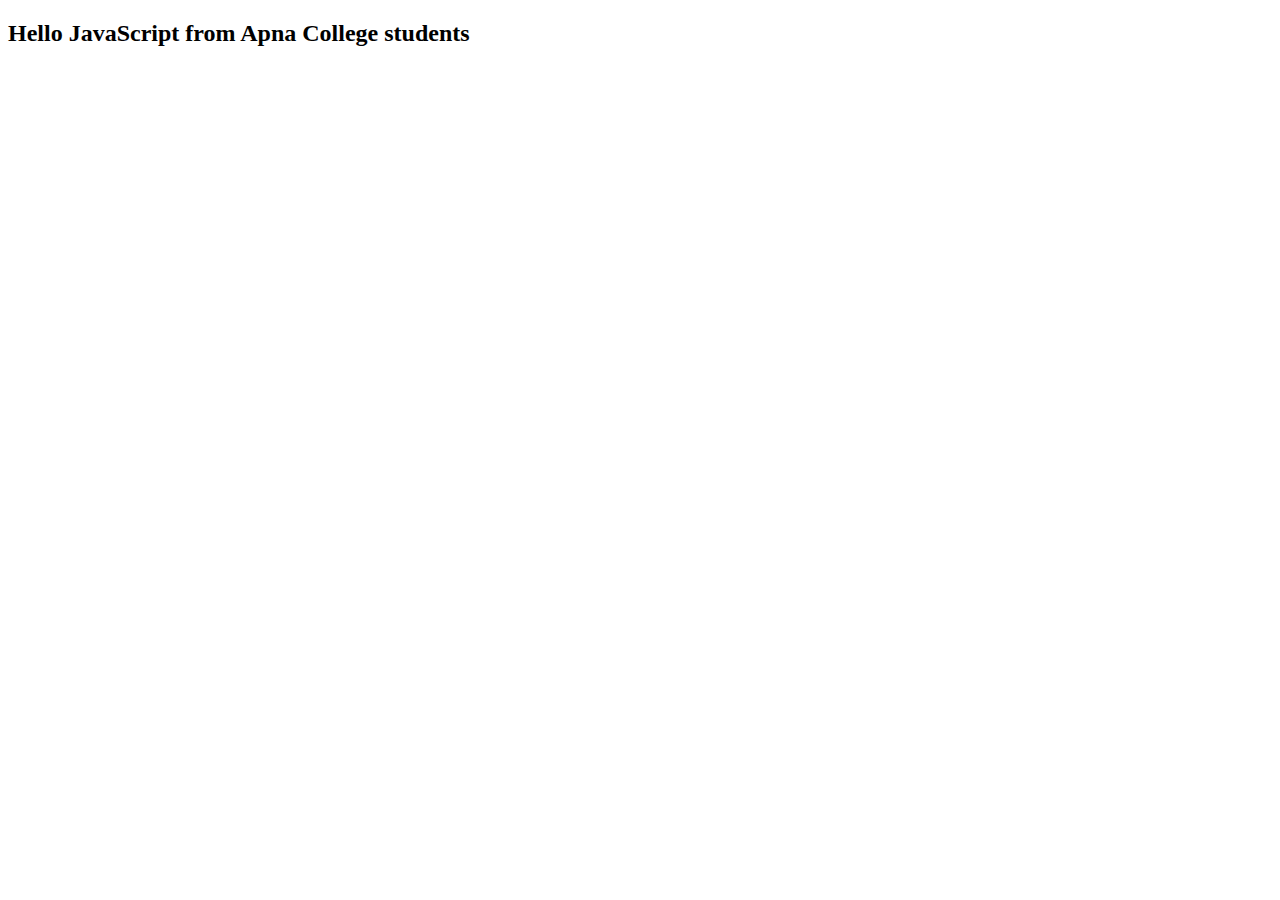
<file: lec7.2.html>
<!DOCTYPE html>
<html lang="en">
  <head>
    <meta charset="UTF-8" />
    <meta name="viewport" content="width=device-width, initial-scale=1.0" />
    <title>javascript with apnacollege</title>
    <link rel="stylesheet" href="lec7.2.css" />
  </head>
  <body>
    <h2 id="question">Hello JavaScript</h2>
    <!-- <h1  style="visibility: hidden;">old Heading</h1>
  <div>
    <h3><i>Fruits</i></h3>
    <ul>
      <li>mango</li>
      <li>orange</li>
      <li>apple</li>
    </ul>
  </div> -->
    <script src="lec7.2.js"></script>
  </body>
</html>
</file>
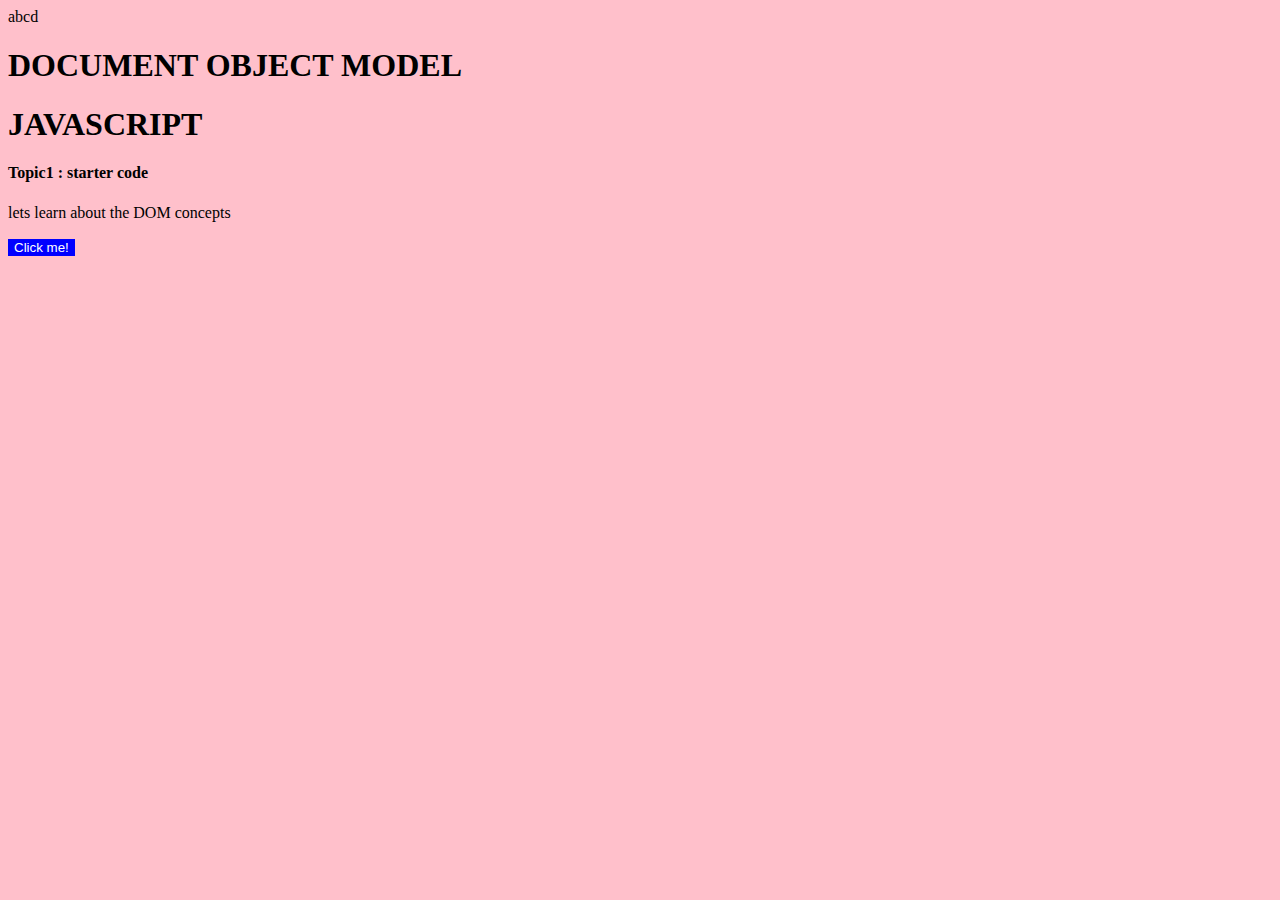
<file: Lec7.html>
<!DOCTYPE html>
<html lang="en">
  <head>
    <meta charset="UTF-8" />
    <meta name="viewport" content="width=device-width, initial-scale=1.0" />
    <title>Javascript</title>
    <!-- <style>
      h1{
        color: blue;
      }
    </style> -->
    <link rel="stylesheet" href="Lec7.css" />
  </head>

  <body>
    <div>abcd</div>
    <h1 class="heading-class">DOCUMENT OBJECT MODEL</h1>
    <h1 class="heading-class">JAVASCRIPT</h1>
    <h4 class="heading-class">Topic1 : starter code</h4>
    <p>lets learn about the DOM concepts</p>
    <button>Click me!</button>
    <!-- <script>
      alert("Hy Neha");
    </script> -->
    <script src="Lec7.js"></script>
  </body>
</html>
</file>
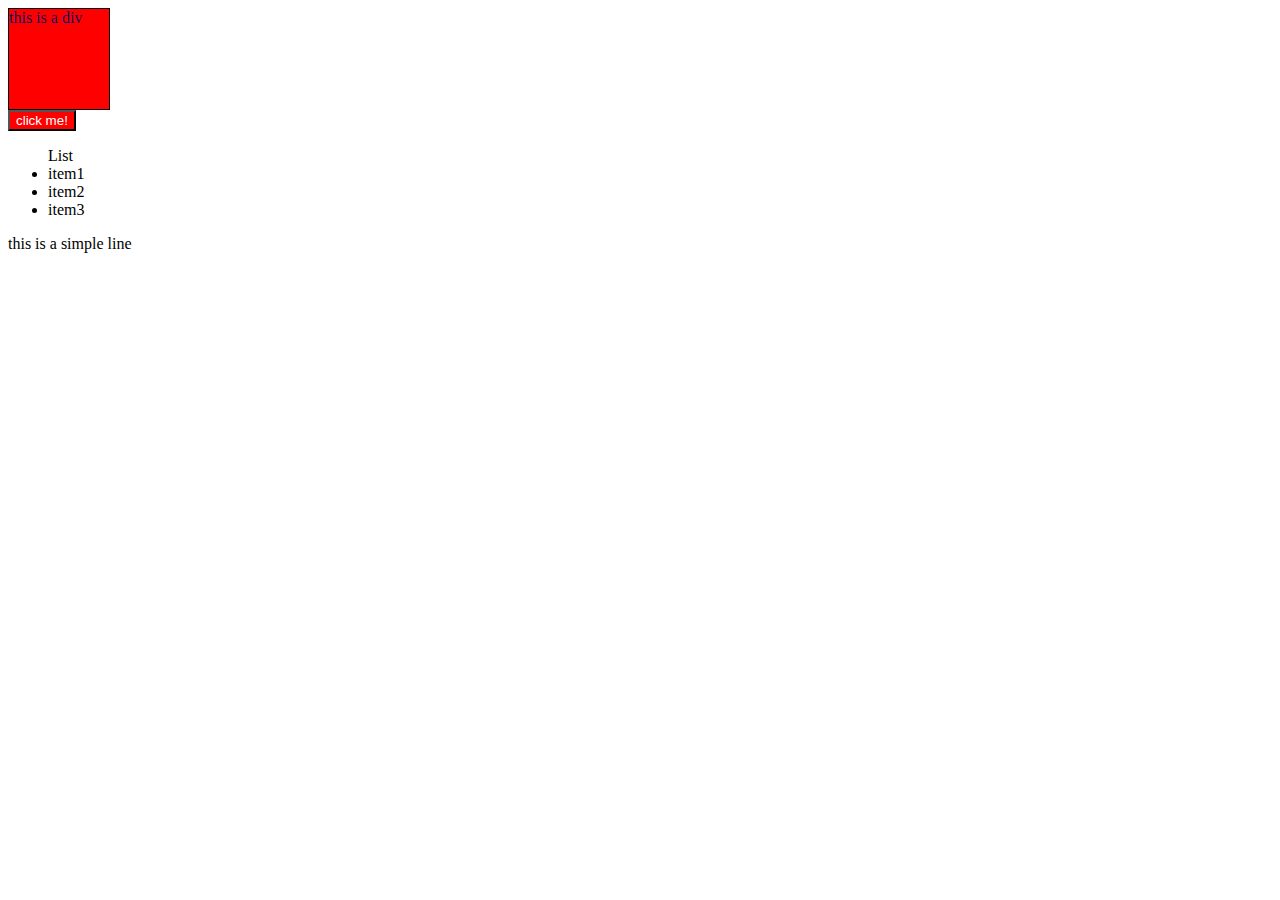
<file: lec8.html>
<!DOCTYPE html>
<html lang="en">
<head>
  <meta charset="UTF-8">
  <meta name="viewport" content="width=device-width, initial-scale=1.0">
  <title>Document</title>
  <link rel="stylesheet" href="lec8.css">
</head>
<body>
  <div id="box" name="JSDiv">
    this is a div</div>
    <ul>
      List
      <li>item1</li>
      <li>item2</li>
      <li>item3</li>
    </ul>
  <p class="para">this is a simple line</p>
  <script src="lec8.js"></script>
</body>
</html>
</file>
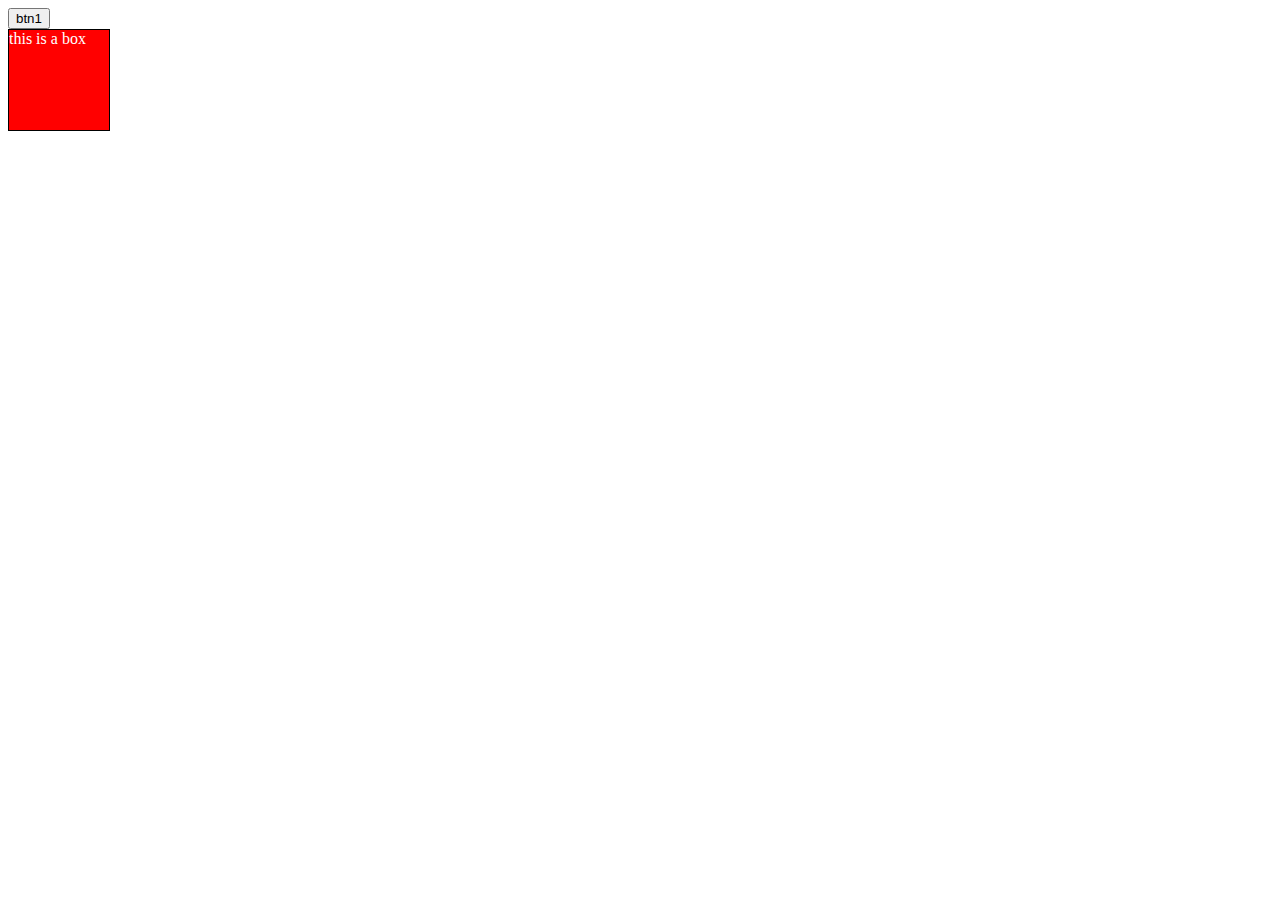
<file: lec9.html>
<!DOCTYPE html>
<html lang="en">
  <head>
    <meta charset="UTF-8" />
    <meta name="viewport" content="width=device-width, initial-scale=1.0" />
    <title>Event in js</title>
    <link rel="stylesheet" href="lec9.css" />
  </head>
  <body>
    <button id="btn1">btn1</button>

    <!-- <BUTTON onclick="console.log('button was clicked');
alert('hy neha')">Click me!</BUTTON> -->
    <!-- <BUTTON ondblclick="console.log('button was clicked 2x');">Click me 2 times!</BUTTON> -->
    <!-- 
<div onmouseover="console.log('you are inside div')">this is a box</div> -->

    <div>this is a box</div>
    <script src="lec9.js"></script>
  </body>
</html>
</file>
<file: lec7.2.css>
/* body {
  background-color: pink;
} */
</file>
<file: Lec7.css>
.heading{
  color: blue;
  background-color: yellow;
}

body {
  background-color: pink;
}

button {
  background-color: blue;
  color: white;
  border: none;
}
</file>
<file: lec8.css>
#box{
  height: 100px;
  width: 100px;
  color: rgb(13, 13, 95);
  background-color: red;
  border: 1px solid black;
}
</file>
<file: lec9.css>
div{
  height: 100px;
  width: 100px;
  background-color: red;
  color: white;
  border: 1px solid black;
}
</file>
